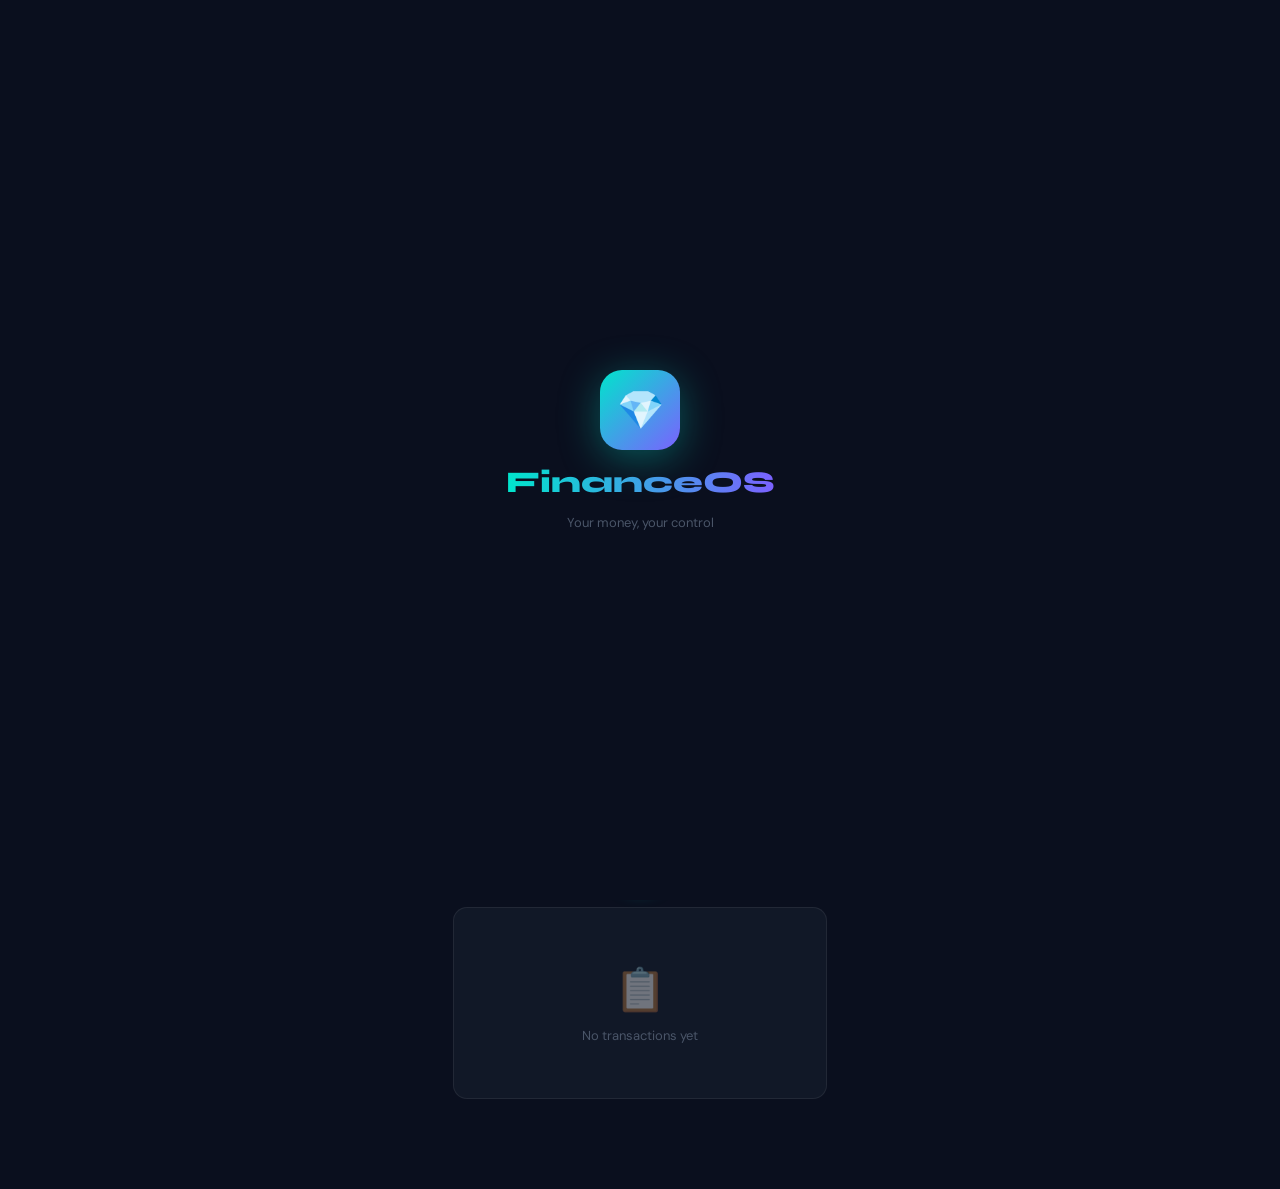
<file: index.html>
<!DOCTYPE html>
<html lang="en">
<head>
<meta charset="UTF-8"/>
<meta name="viewport" content="width=device-width,initial-scale=1,maximum-scale=1,user-scalable=no"/>
<meta name="theme-color" content="#0A0F1E"/>
<meta name="apple-mobile-web-app-capable" content="yes"/>
<meta name="apple-mobile-web-app-status-bar-style" content="black-translucent"/>
<meta name="description" content="FinanceOS — Personal Finance Manager"/>
<title>FinanceOS</title>
<link href="https://fonts.googleapis.com/css2?family=Syne:wght@400;600;700;800&family=DM+Sans:wght@300;400;500;600&family=DM+Mono:wght@400;500&display=swap" rel="stylesheet"/>
<style>
:root{
  --brand:#00E5CC;--brand2:#7B61FF;--red:#FF6B6B;--gold:#FFD166;--blue:#60A5FA;
  --bg:#0A0F1E;--card:#111827;--card2:#1A2235;--border:rgba(255,255,255,0.07);
  --t1:#F0F4FF;--t2:#8892A4;--t3:#4A5568;
  --income:#00E5CC;--expense:#FF6B6B;--borrow:#FFD166;--lend:#7B61FF;--transfer:#60A5FA;
  --nav:68px;--r:14px;--ease:cubic-bezier(.4,0,.2,1);
}
[data-theme=light]{
  --bg:#F0F4FF;--card:#fff;--card2:#F8FAFF;--border:rgba(0,0,0,0.07);
  --t1:#0A0F1E;--t2:#4A5568;--t3:#9AA5B4;
}
*,*::before,*::after{box-sizing:border-box;margin:0;padding:0}
html{font-size:16px;-webkit-text-size-adjust:100%}
body{font-family:'DM Sans',sans-serif;background:var(--bg);color:var(--t1);min-height:100dvh;overflow-x:hidden;overscroll-behavior:none;-webkit-font-smoothing:antialiased}
button{font-family:inherit;cursor:pointer;border:none;background:none}
input,select,textarea{font-family:inherit;outline:none}
::-webkit-scrollbar{width:3px}
::-webkit-scrollbar-thumb{background:var(--border);border-radius:2px}

/* APP SHELL */
#app{max-width:430px;margin:0 auto;min-height:100dvh;position:relative;background:var(--bg)}
.screen{display:none;flex-direction:column;min-height:100dvh;padding-bottom:var(--nav)}
.screen.active{display:flex;animation:fadeUp .3s var(--ease)}
@keyframes fadeUp{from{opacity:0;transform:translateY(6px)}to{opacity:1;transform:translateY(0)}}

/* SPLASH */
#splash{position:fixed;inset:0;background:var(--bg);display:flex;flex-direction:column;align-items:center;justify-content:center;z-index:9999;gap:14px;transition:opacity .4s}
.sp-logo{width:80px;height:80px;background:linear-gradient(135deg,var(--brand),var(--brand2));border-radius:22px;display:flex;align-items:center;justify-content:center;font-size:38px;box-shadow:0 8px 40px rgba(0,229,204,.35);animation:pop .6s var(--ease) .3s both}
@keyframes pop{from{transform:scale(.5);opacity:0}to{transform:scale(1);opacity:1}}
.sp-name{font-family:'Syne',sans-serif;font-size:30px;font-weight:800;background:linear-gradient(90deg,var(--brand),var(--brand2));-webkit-background-clip:text;-webkit-text-fill-color:transparent;background-clip:text;animation:fadeUp .5s var(--ease) .8s both}
.sp-tag{font-size:13px;color:var(--t3);animation:fadeUp .5s var(--ease) 1s both}

/* HEADER */
.hdr{height:58px;display:flex;align-items:center;justify-content:space-between;padding:0 16px;background:var(--bg);position:sticky;top:0;z-index:10;border-bottom:1px solid var(--border)}
.hdr-logo{display:flex;align-items:center;gap:8px}
.hdr-mark{width:30px;height:30px;background:linear-gradient(135deg,var(--brand),var(--brand2));border-radius:8px;display:flex;align-items:center;justify-content:center;font-size:15px}
.hdr-name{font-family:'Syne',sans-serif;font-size:17px;font-weight:800;background:linear-gradient(90deg,var(--brand),var(--brand2));-webkit-background-clip:text;-webkit-text-fill-color:transparent;background-clip:text}
.hdr-title{font-family:'Syne',sans-serif;font-size:19px;font-weight:700}
.hdr-btns{display:flex;gap:8px}
.hbtn{width:34px;height:34px;border-radius:50%;background:var(--card);border:1px solid var(--border);display:flex;align-items:center;justify-content:center;font-size:15px;transition:all .15s}
.hbtn:active{transform:scale(.9)}

/* BOTTOM NAV */
.bnav{position:fixed;bottom:0;left:50%;transform:translateX(-50%);width:100%;max-width:430px;height:var(--nav);background:var(--card);border-top:1px solid var(--border);display:flex;align-items:center;justify-content:space-around;padding:0 6px;z-index:100}
.ni{flex:1;display:flex;flex-direction:column;align-items:center;gap:3px;padding:8px 0;color:var(--t3);transition:color .15s;cursor:pointer}
.ni.active{color:var(--brand)}
.ni .ico{font-size:20px;line-height:1}
.ni .lbl{font-size:10px;font-weight:600;letter-spacing:.3px;text-transform:uppercase}
.ni.active .ico{filter:drop-shadow(0 0 5px var(--brand))}
.nfab{width:50px;height:50px;border-radius:50%;background:linear-gradient(135deg,var(--brand),var(--brand2));display:flex;align-items:center;justify-content:center;font-size:22px;color:#0A0F1E;font-weight:700;box-shadow:0 4px 18px rgba(0,229,204,.4);transform:translateY(-6px);flex:none;transition:all .15s;cursor:pointer}
.nfab:active{transform:translateY(-6px) scale(.9)}

/* SCROLL BODY */
.sb{flex:1;overflow-y:auto;-webkit-overflow-scrolling:touch;padding-bottom:12px}

/* HERO CARD */
.hero{margin:14px 14px 0;border-radius:20px;padding:22px;background:linear-gradient(135deg,#0D1B3E 0%,#1A1040 50%,#0D3340 100%);border:1px solid rgba(255,255,255,.1);position:relative;overflow:hidden}
.hero::before{content:'';position:absolute;top:-50%;left:-20%;width:180px;height:180px;background:radial-gradient(circle,rgba(0,229,204,.15),transparent 70%);border-radius:50%}
.hero::after{content:'';position:absolute;bottom:-30%;right:-10%;width:130px;height:130px;background:radial-gradient(circle,rgba(123,97,255,.2),transparent 70%);border-radius:50%}
.hero-lbl{font-size:11px;font-weight:600;letter-spacing:1.5px;text-transform:uppercase;color:var(--brand);opacity:.8}
.hero-amt{font-family:'Syne',sans-serif;font-size:36px;font-weight:800;letter-spacing:-1px;margin:5px 0 3px;color:var(--t1)}
.hero-sub{font-size:12px;color:var(--t2)}
.hero-stats{display:flex;gap:10px;margin-top:18px}
.hstat{flex:1;background:rgba(255,255,255,.06);border-radius:10px;padding:10px;border:1px solid rgba(255,255,255,.06)}
.hstat-l{font-size:10px;color:var(--t3);text-transform:uppercase;letter-spacing:.5px;margin-bottom:3px}
.hstat-v{font-family:'DM Mono',monospace;font-size:14px;font-weight:500}
.hstat-v.inc{color:var(--income)}
.hstat-v.exp{color:var(--expense)}

/* QUICK ACTIONS */
.qa-row{display:flex;gap:8px;padding:14px 14px 0;overflow-x:auto;scrollbar-width:none}
.qa-row::-webkit-scrollbar{display:none}
.qa-btn{display:flex;flex-direction:column;align-items:center;gap:5px;flex-shrink:0;min-width:60px;cursor:pointer}
.qa-ico{width:46px;height:46px;border-radius:13px;display:flex;align-items:center;justify-content:center;font-size:19px;transition:all .15s}
.qa-ico:active{transform:scale(.88)}
.qa-lbl{font-size:10px;font-weight:500;color:var(--t2);text-align:center}
.qi-inc{background:rgba(0,229,204,.15)} .qi-exp{background:rgba(255,107,107,.15)}
.qi-tr{background:rgba(96,165,250,.15)} .qi-bo{background:rgba(255,209,102,.15)} .qi-le{background:rgba(123,97,255,.15)}

/* SECTION HEAD */
.sh{display:flex;align-items:center;justify-content:space-between;padding:14px 14px 8px}
.sh-t{font-family:'Syne',sans-serif;font-size:14px;font-weight:700}
.sh-a{font-size:12px;color:var(--brand);cursor:pointer}

/* ACCOUNT SCROLL */
.ac-scroll{display:flex;gap:10px;padding:0 14px 14px;overflow-x:auto;scrollbar-width:none}
.ac-scroll::-webkit-scrollbar{display:none}
.ac-card{min-width:190px;border-radius:var(--r);padding:15px;position:relative;overflow:hidden;flex-shrink:0;cursor:pointer;transition:all .15s}
.ac-card:active{transform:scale(.97)}
.ac-bank{background:linear-gradient(135deg,#1a2a4a,#243558);border:1px solid rgba(96,165,250,.2)}
.ac-cash{background:linear-gradient(135deg,#1a3a2a,#1f4a2f);border:1px solid rgba(0,229,204,.2)}
.ac-type{font-size:10px;font-weight:600;letter-spacing:1px;text-transform:uppercase;color:var(--t2);margin-bottom:6px}
.ac-name{font-family:'Syne',sans-serif;font-size:14px;font-weight:700;margin-bottom:10px}
.ac-bal{font-family:'DM Mono',monospace;font-size:20px;font-weight:500}
.ac-cur{font-size:11px;color:var(--t2);margin-top:2px}

/* INSIGHT */
.ins-card{margin:0 14px 8px;padding:12px 14px;background:var(--card2);border-radius:var(--r);border-left:3px solid var(--brand);display:flex;align-items:flex-start;gap:10px}
.ins-ico{font-size:18px;flex-shrink:0}
.ins-txt{font-size:12px;line-height:1.5;color:var(--t2)}
.ins-txt strong{color:var(--t1)}

/* BAR CHART */
.chart-box{padding:14px;background:var(--card);border-radius:var(--r);margin:0 14px 10px;border:1px solid var(--border)}
.chart-ttl{font-family:'Syne',sans-serif;font-size:13px;font-weight:700;margin-bottom:14px}
.barchart{display:flex;align-items:flex-end;gap:6px;height:90px}
.bg{flex:1;display:flex;flex-direction:column;align-items:center;gap:5px}
.bw{flex:1;display:flex;align-items:flex-end;gap:2px;width:100%}
.b{flex:1;border-radius:3px 3px 0 0;min-height:3px;transition:height .5s var(--ease)}
.b-i{background:linear-gradient(180deg,var(--income),rgba(0,229,204,.3))}
.b-e{background:linear-gradient(180deg,var(--expense),rgba(255,107,107,.3))}
.bl{font-size:8px;color:var(--t3)}
.chart-leg{display:flex;gap:14px;margin-top:8px}
.cl{display:flex;align-items:center;gap:5px;font-size:10px;color:var(--t3)}
.cd{width:8px;height:8px;border-radius:2px}

/* TX LIST */
.tx-list{padding:0 14px;display:flex;flex-direction:column;gap:8px}
.tx-item{display:flex;align-items:center;gap:10px;padding:12px;background:var(--card);border:1px solid var(--border);border-radius:var(--r);position:relative;overflow:hidden;transition:transform .15s;cursor:pointer}
.tx-item.sl{transform:translateX(-116px)}
.tx-ico{width:40px;height:40px;border-radius:11px;display:flex;align-items:center;justify-content:center;font-size:17px;flex-shrink:0}
.tx-det{flex:1;min-width:0}
.tx-cat{font-weight:600;font-size:13px;white-space:nowrap;overflow:hidden;text-overflow:ellipsis}
.tx-note{font-size:11px;color:var(--t2);margin-top:1px;white-space:nowrap;overflow:hidden;text-overflow:ellipsis}
.tx-date{font-size:10px;color:var(--t3);margin-top:1px}
.tx-r{text-align:right;flex-shrink:0}
.tx-amt{font-family:'DM Mono',monospace;font-size:14px;font-weight:500}
.tx-ac{font-size:10px;color:var(--t3);margin-top:2px}
.ti-inc{background:rgba(0,229,204,.15)} .ta-inc{color:var(--income)}
.ti-exp{background:rgba(255,107,107,.15)} .ta-exp{color:var(--expense)}
.ti-bo{background:rgba(255,209,102,.15)} .ta-bo{color:var(--borrow)}
.ti-le{background:rgba(123,97,255,.15)} .ta-le{color:var(--lend)}
.ti-tr{background:rgba(96,165,250,.15)} .ta-tr{color:var(--transfer)}
.tx-swa{position:absolute;right:0;top:0;bottom:0;display:flex;align-items:center;transform:translateX(116px);transition:transform .15s}
.tx-item.sl .tx-swa{transform:translateX(0)}
.swb{height:100%;width:58px;display:flex;flex-direction:column;align-items:center;justify-content:center;gap:3px;font-size:11px;cursor:pointer}
.swe{background:rgba(96,165,250,.15);color:var(--transfer)}
.swd{background:rgba(255,107,107,.15);color:var(--expense);border-radius:0 var(--r) var(--r) 0}

/* DATE CHIP */
.dchip{text-align:center;font-size:10px;font-weight:600;color:var(--t3);padding:4px 0 8px;text-transform:uppercase;letter-spacing:.5px}

/* CARD VISUAL */
.cc-vis{border-radius:16px;padding:18px;min-height:150px;position:relative;overflow:hidden;margin:0 14px 10px;background:linear-gradient(135deg,#1a1040,#0D1B3E,#1a2a4a);border:1px solid rgba(255,255,255,.1);cursor:pointer}
.cc-vis::before{content:'';position:absolute;top:-30px;right:-30px;width:110px;height:110px;border:28px solid rgba(255,255,255,.04);border-radius:50%}
.ccb{font-size:11px;color:rgba(255,255,255,.5);margin-bottom:10px;font-weight:600;letter-spacing:1px}
.ccl{font-family:'Syne',sans-serif;font-size:20px;font-weight:800;margin-bottom:3px}
.ccn{font-family:'DM Mono',monospace;font-size:13px;color:rgba(255,255,255,.4);letter-spacing:2px;margin-bottom:14px}
.ccf{display:flex;justify-content:space-between;align-items:flex-end}
.ccd{font-size:11px;color:rgba(255,255,255,.45)}
.ccu{font-family:'DM Mono',monospace;font-size:14px;color:var(--expense)}
.cc-prog{height:4px;background:rgba(255,255,255,.1);border-radius:2px;margin-top:10px;overflow:hidden}
.cc-pf{height:100%;background:linear-gradient(90deg,var(--income),var(--expense));border-radius:2px;transition:width .5s}

/* LOAN */
.lc{background:var(--card);border:1px solid var(--border);border-radius:var(--r);padding:14px;margin:0 14px 8px;cursor:pointer}
.lch{display:flex;justify-content:space-between;align-items:center;margin-bottom:10px}
.lcn{font-family:'Syne',sans-serif;font-size:14px;font-weight:700}
.lct{font-size:10px;padding:3px 7px;border-radius:20px;font-weight:600}
.lct.personal{background:rgba(255,209,102,.15);color:var(--borrow)}
.lct.bank{background:rgba(96,165,250,.15);color:var(--transfer)}
.lp{height:5px;background:var(--border);border-radius:3px;margin-bottom:8px;overflow:hidden}
.lpf{height:100%;background:linear-gradient(90deg,var(--brand2),var(--brand));border-radius:3px}
.lam{display:flex;justify-content:space-between}
.lag{display:flex;flex-direction:column;gap:2px}
.lal{font-size:10px;color:var(--t3)}
.lav{font-family:'DM Mono',monospace;font-size:13px;font-weight:500}

/* REMINDER */
.rem-item{display:flex;align-items:center;gap:10px;padding:12px;background:var(--card);border:1px solid var(--border);border-radius:var(--r);margin-bottom:8px}
.rem-dot{width:9px;height:9px;border-radius:50%;flex-shrink:0}

/* SETTINGS */
.sl-list{padding:0 14px}
.sl-sec{margin-bottom:22px}
.sl-sec-t{font-size:10px;font-weight:700;letter-spacing:1.5px;text-transform:uppercase;color:var(--t3);padding:0 3px;margin-bottom:7px}
.si{display:flex;align-items:center;gap:12px;padding:12px;background:var(--card);border:1px solid var(--border);border-radius:10px;margin-bottom:5px;cursor:pointer;transition:opacity .15s}
.si:active{opacity:.7}
.si-ico{width:34px;height:34px;border-radius:9px;display:flex;align-items:center;justify-content:center;font-size:15px;flex-shrink:0}
.si-t{flex:1}
.si-l{font-size:13px;font-weight:500}
.si-d{font-size:11px;color:var(--t2);margin-top:1px}
.si-ch{color:var(--t3);font-size:16px}
.tog{width:42px;height:23px;background:var(--border);border-radius:12px;position:relative;cursor:pointer;transition:background .15s;flex-shrink:0}
.tog.on{background:var(--brand)}
.tog::after{content:'';position:absolute;top:3px;left:3px;width:17px;height:17px;background:#fff;border-radius:50%;transition:transform .15s;box-shadow:0 1px 3px rgba(0,0,0,.3)}
.tog.on::after{transform:translateX(19px)}

/* MODAL */
.mo{position:fixed;inset:0;background:rgba(0,0,0,.6);backdrop-filter:blur(4px);-webkit-backdrop-filter:blur(4px);z-index:200;display:none;align-items:flex-end;justify-content:center}
.mo.open{display:flex;animation:oin .3s var(--ease)}
@keyframes oin{from{opacity:0}to{opacity:1}}
.ms{width:100%;max-width:430px;background:var(--card);border-radius:20px 20px 0 0;padding:0 18px 36px;max-height:93dvh;overflow-y:auto;animation:sup .3s var(--ease)}
@keyframes sup{from{transform:translateY(100%);opacity:0}to{transform:translateY(0);opacity:1}}
.mh{width:38px;height:4px;background:var(--border);border-radius:2px;margin:11px auto 18px}
.mt{font-family:'Syne',sans-serif;font-size:19px;font-weight:700;margin-bottom:18px}

/* FULLSCREEN MODAL */
.fm{position:fixed;inset:0;background:var(--bg);z-index:300;display:none;flex-direction:column;max-width:430px;left:50%;transform:translateX(-50%)}
.fm.open{display:flex;animation:fadeUp .3s var(--ease)}

/* FORM */
.fg{margin-bottom:14px}
.fl{font-size:11px;font-weight:600;letter-spacing:.5px;text-transform:uppercase;color:var(--t2);margin-bottom:7px;display:block}
.fi{width:100%;background:var(--bg);border:1px solid var(--border);border-radius:9px;padding:13px 14px;font-size:14px;color:var(--t1);transition:border-color .15s}
.fi:focus{border-color:var(--brand);box-shadow:0 0 0 3px rgba(0,229,204,.1)}
.fi::placeholder{color:var(--t3)}
select.fi{-webkit-appearance:none;cursor:pointer}
.fr{display:flex;gap:10px}
.fr .fg{flex:1}

/* TYPE PILLS */
.tp-row{display:flex;gap:6px;flex-wrap:wrap}
.tp{padding:7px 12px;border-radius:20px;font-size:12px;font-weight:600;border:1px solid var(--border);color:var(--t2);cursor:pointer;transition:all .15s}
.tp.a-inc{background:rgba(0,229,204,.15);border-color:var(--income);color:var(--income)}
.tp.a-exp{background:rgba(255,107,107,.15);border-color:var(--expense);color:var(--expense)}
.tp.a-bo{background:rgba(255,209,102,.15);border-color:var(--borrow);color:var(--borrow)}
.tp.a-le{background:rgba(123,97,255,.15);border-color:var(--lend);color:var(--lend)}
.tp.a-tr{background:rgba(96,165,250,.15);border-color:var(--transfer);color:var(--transfer)}

/* BUTTONS */
.btn{display:flex;align-items:center;justify-content:center;gap:7px;padding:13px 20px;border-radius:9px;font-size:14px;font-weight:600;transition:all .15s;cursor:pointer;width:100%}
.btn:active{transform:scale(.97)}
.btn-p{background:linear-gradient(135deg,var(--brand),var(--brand2));color:#0A0F1E}
.btn-d{background:rgba(255,107,107,.15);color:var(--expense);border:1px solid rgba(255,107,107,.25)}
.btn-g{background:var(--card2);color:var(--t2);border:1px solid var(--border)}
.btn-sm{padding:9px 16px;font-size:12px;width:auto}
.btn-row{display:flex;gap:8px;margin-top:8px}

/* DONUT */
.dw{position:relative;width:130px;height:130px;margin:0 auto 14px}
.dw svg{transform:rotate(-90deg)}
.dc{position:absolute;inset:0;display:flex;flex-direction:column;align-items:center;justify-content:center}
.dc-v{font-family:'Syne',sans-serif;font-size:17px;font-weight:800}
.dc-l{font-size:10px;color:var(--t3)}
.leg{display:flex;flex-wrap:wrap;gap:7px;justify-content:center}
.li{display:flex;align-items:center;gap:5px;font-size:11px;color:var(--t2)}
.ld{width:7px;height:7px;border-radius:50%;flex-shrink:0}

/* EMPTY */
.empty{text-align:center;padding:40px 20px;color:var(--t3)}
.empty-i{font-size:42px;margin-bottom:10px;opacity:.4}
.empty-t{font-size:13px}

/* TOAST */
#tc{position:fixed;bottom:calc(var(--nav) + 14px);left:50%;transform:translateX(-50%);z-index:500;display:flex;flex-direction:column-reverse;gap:7px;pointer-events:none;width:calc(100% - 28px);max-width:390px}
.toast{padding:13px 16px;background:var(--card);border:1px solid var(--border);border-radius:9px;font-size:13px;font-weight:500;display:flex;align-items:center;gap:9px;box-shadow:0 4px 20px rgba(0,0,0,.4);animation:fadeUp .3s var(--ease) forwards;pointer-events:all}
.toast.s{border-left:3px solid var(--income)}
.toast.e{border-left:3px solid var(--expense)}
.toast.i{border-left:3px solid var(--transfer)}
.t-undo{margin-left:auto;font-size:11px;color:var(--brand);cursor:pointer;font-weight:700}

/* UTILS */
.mono{font-family:'DM Mono',monospace}
.t-inc{color:var(--income)}.t-exp{color:var(--expense)}.t-mu{color:var(--t3)}
.fb{display:flex;align-items:center;justify-content:space-between}
.fc{display:flex;align-items:center;justify-content:center}
.div{height:1px;background:var(--border);margin:14px 0}
.cur-tag{font-size:10px;padding:2px 5px;background:var(--card2);border:1px solid var(--border);border-radius:4px;font-family:'DM Mono',monospace;color:var(--t2)}
.rem-badge{background:rgba(255,107,107,.12);border:1px solid rgba(255,107,107,.25);border-radius:10px;padding:10px 12px;margin:0 14px 8px;display:flex;align-items:center;gap:9px;font-size:12px;color:var(--t2)}
</style>
</head>
<body>
<div id="splash">
  <div class="sp-logo" id="sp-logo">💎</div>
  <div class="sp-name" id="sp-name">FinanceOS</div>
  <div class="sp-tag">Your money, your control</div>
</div>
<div id="app"></div>
<div id="tc"></div>

<script>
// ═══════════════════════════════════════════════
// DATABASE — IndexedDB
// ═══════════════════════════════════════════════
const DB_NAME='FinanceOS',DB_VER=1;
let _db=null;

function openDB(){
  if(_db)return Promise.resolve(_db);
  return new Promise((res,rej)=>{
    const r=indexedDB.open(DB_NAME,DB_VER);
    r.onupgradeneeded=e=>{
      const d=e.target.result;
      ['settings','accounts','transactions','categories','creditCards','loans','reminders'].forEach(s=>{
        if(!d.objectStoreNames.contains(s)) d.createObjectStore(s,{keyPath:s==='settings'?'key':'id'});
      });
    };
    r.onsuccess=e=>{_db=e.target.result;res(_db)};
    r.onerror=()=>rej(r.error);
  });
}
function dbAll(store){return openDB().then(d=>new Promise((res,rej)=>{const r=d.transaction(store,'readonly').objectStore(store).getAll();r.onsuccess=()=>res(r.result);r.onerror=()=>rej(r.error)}))}
function dbGet(store,key){return openDB().then(d=>new Promise((res,rej)=>{const r=d.transaction(store,'readonly').objectStore(store).get(key);r.onsuccess=()=>res(r.result);r.onerror=()=>rej(r.error)}))}
function dbPut(store,item){return openDB().then(d=>new Promise((res,rej)=>{const r=d.transaction(store,'readwrite').objectStore(store).put(item);r.onsuccess=()=>res(r.result);r.onerror=()=>rej(r.error)}))}
function dbDel(store,key){return openDB().then(d=>new Promise((res,rej)=>{const r=d.transaction(store,'readwrite').objectStore(store).delete(key);r.onsuccess=()=>res();r.onerror=()=>rej(r.error)}))}

async function getSetting(k){const r=await dbGet('settings',k);return r?r.value:null}
async function setSetting(k,v){await dbPut('settings',{key:k,value:v})}

const UID=()=>Date.now().toString(36)+Math.random().toString(36).substr(2,6);

function fmtCur(amt,cur='AED'){return`${cur} ${Math.abs(amt).toLocaleString('en-US',{minimumFractionDigits:2,maximumFractionDigits:2})}`}
function fmtDate(ds){
  const d=new Date(ds),now=new Date(),diff=Math.floor((now-d)/86400000);
  if(diff===0)return'Today';if(diff===1)return'Yesterday';
  if(diff<7)return d.toLocaleDateString('en-US',{weekday:'short'});
  return d.toLocaleDateString('en-US',{month:'short',day:'numeric'});
}
function monthRange(){
  const n=new Date();
  return{start:new Date(n.getFullYear(),n.getMonth(),1),end:new Date(n.getFullYear(),n.getMonth()+1,0)};
}

async function recalcBal(accountId){
  const txs=await dbAll('transactions');
  let bal=0;
  for(const tx of txs){
    if(tx.type==='income'&&tx.accountId===accountId)bal+=tx.amount;
    else if(tx.type==='expense'&&tx.accountId===accountId)bal-=tx.amount;
    else if(tx.type==='borrow'&&tx.accountId===accountId)bal+=tx.amount;
    else if(tx.type==='lend'&&tx.accountId===accountId)bal-=tx.amount;
    else if(tx.type==='transfer'){
      if(tx.fromAccountId===accountId)bal-=tx.amount;
      if(tx.toAccountId===accountId)bal+=(tx.toAmount||tx.amount);
    }
  }
  // NOTE: opening balance is already stored as an income transaction — do NOT add it again here
  return bal;
}

async function getAccountsWithBal(){
  const accs=await dbAll('accounts');
  return Promise.all(accs.map(async a=>{a.balance=await recalcBal(a.id);return a}));
}

async function exportData(){
  const stores=['settings','accounts','transactions','categories','creditCards','loans','reminders'];
  const out={exportedAt:new Date().toISOString(),version:1};
  for(const s of stores)out[s]=await dbAll(s);
  return JSON.stringify(out,null,2);
}
async function importData(json){
  const data=JSON.parse(json);
  const stores=['settings','accounts','transactions','categories','creditCards','loans','reminders'];
  for(const s of stores)for(const item of(data[s]||[]))await dbPut(s,item);
}

const DEF_CATS=[
  {id:'cat-food',name:'Food & Dining',icon:'🍽️',type:'expense',color:'#FF6B6B'},
  {id:'cat-transport',name:'Transport',icon:'🚗',type:'expense',color:'#60A5FA'},
  {id:'cat-rent',name:'Rent & Housing',icon:'🏠',type:'expense',color:'#A78BFA'},
  {id:'cat-bills',name:'Bills & Utilities',icon:'⚡',type:'expense',color:'#FFD166'},
  {id:'cat-shopping',name:'Shopping',icon:'🛍️',type:'expense',color:'#F472B6'},
  {id:'cat-health',name:'Health',icon:'💊',type:'expense',color:'#34D399'},
  {id:'cat-entertainment',name:'Entertainment',icon:'🎬',type:'expense',color:'#FB923C'},
  {id:'cat-salary',name:'Salary',icon:'💼',type:'income',color:'#00E5CC'},
  {id:'cat-freelance',name:'Freelance',icon:'💻',type:'income',color:'#7B61FF'},
  {id:'cat-invest',name:'Investment',icon:'📈',type:'income',color:'#4ADE80'},
  {id:'cat-other',name:'Other',icon:'📦',type:'both',color:'#94A3B8'},
];
const DEF_SETTINGS=[
  {key:'appName',value:'FinanceOS'},{key:'theme',value:'dark'},{key:'currency',value:'AED'},
  {key:'aedToPkr',value:75},{key:'logoEmoji',value:'💎'},{key:'lockPastTx',value:false},
  {key:'editEnabled',value:true},{key:'deleteEnabled',value:true},
];

async function seedDefaults(){
  const cats=await dbAll('categories');
  if(!cats.length)for(const c of DEF_CATS)await dbPut('categories',c);
  for(const s of DEF_SETTINGS){const ex=await getSetting(s.key);if(ex===null)await setSetting(s.key,s.value)}
}

async function genInsights(txs,settings){
  const cur=settings.currency||'AED';
  const now=new Date();
  const thisM=txs.filter(t=>{const d=new Date(t.date);return d.getMonth()===now.getMonth()&&d.getFullYear()===now.getFullYear()});
  const lastM=txs.filter(t=>{const d=new Date(t.date);const lm=new Date(now.getFullYear(),now.getMonth()-1,1);return d.getMonth()===lm.getMonth()&&d.getFullYear()===lm.getFullYear()});
  const tmI=thisM.filter(t=>t.type==='income').reduce((a,t)=>a+t.amount,0);
  const tmE=thisM.filter(t=>t.type==='expense').reduce((a,t)=>a+t.amount,0);
  const lmE=lastM.filter(t=>t.type==='expense').reduce((a,t)=>a+t.amount,0);
  const ins=[];
  if(tmE>tmI&&tmI>0)ins.push({ico:'⚠️',txt:`<strong>Spending alert:</strong> Expenses exceed income by ${fmtCur(tmE-tmI,cur)} this month.`});
  if(lmE>0&&tmE>lmE){const p=Math.round((tmE-lmE)/lmE*100);ins.push({ico:'📊',txt:`<strong>Trend:</strong> Expenses are up <strong>${p}%</strong> vs last month.`})}
  const cm={};for(const t of thisM.filter(t=>t.type==='expense'))cm[t.category]=(cm[t.category]||0)+t.amount;
  const top=Object.entries(cm).sort((a,b)=>b[1]-a[1])[0];
  if(top&&tmE>0)ins.push({ico:'🔍',txt:`<strong>${top[0]}</strong> is your top expense at <strong>${Math.round(top[1]/tmE*100)}%</strong> of spending.`});
  if(tmI>0){const r=Math.round((tmI-tmE)/tmI*100);ins.push({ico:r>20?'🌟':r<0?'💸':'💡',txt:r>20?`Great job! Saving <strong>${r}%</strong> of income.`:r<0?`Savings rate negative. Cut discretionary spending.`:`Savings rate <strong>${r}%</strong>. Aim for 20%+.`})}
  if(!ins.length)ins.push({ico:'📝',txt:'Add transactions to get personalized <strong>AI insights</strong>.'});
  return ins;
}

// ═══════════════════════════════════════════════
// APP STATE
// ═══════════════════════════════════════════════
const S={
  screen:'dashboard',accounts:[],transactions:[],categories:[],
  creditCards:[],loans:[],reminders:[],settings:{},
  txType:'expense',editTx:null,editAcc:null,editCard:null,editLoan:null,
};

// ═══════════════════════════════════════════════
// TOAST
// ═══════════════════════════════════════════════
function toast(msg,type='s',undoCb=null){
  const tc=document.getElementById('tc');
  const el=document.createElement('div');
  el.className=`toast ${type}`;
  el.innerHTML=`<span>${type==='s'?'✓':type==='e'?'✕':'ℹ'}</span><span>${msg}</span>`;
  if(undoCb){const u=document.createElement('span');u.className='t-undo';u.textContent='UNDO';u.onclick=()=>{undoCb();el.remove()};el.appendChild(u)}
  tc.appendChild(el);
  setTimeout(()=>el.remove(),undoCb?5000:2800);
}

// ═══════════════════════════════════════════════
// NAV
// ═══════════════════════════════════════════════
async function nav(screen){
  S.screen=screen;
  document.querySelectorAll('.screen').forEach(s=>s.classList.remove('active'));
  const el=document.getElementById('s-'+screen);
  if(el)el.classList.add('active');
  document.querySelectorAll('.ni').forEach(n=>n.classList.toggle('active',n.dataset.s===screen));
  await renderScreen(screen);
}
async function renderScreen(sc){
  if(sc==='dashboard') await renderDash();
  else if(sc==='transactions') renderTxScreen();
  else if(sc==='accounts') renderAccScreen();
  else if(sc==='cards') renderCardsScreen();
  else if(sc==='more') renderMore();
}

// ═══════════════════════════════════════════════
// LOAD
// ═══════════════════════════════════════════════
async function loadData(){
  await seedDefaults();
  const[accs,txs,cats,cards,loans,rems]=await Promise.all([
    getAccountsWithBal(),dbAll('transactions'),dbAll('categories'),
    dbAll('creditCards'),dbAll('loans'),dbAll('reminders')
  ]);
  txs.sort((a,b)=>new Date(b.date)-new Date(a.date));
  S.accounts=accs;S.transactions=txs;S.categories=cats;
  S.creditCards=cards;S.loans=loans;S.reminders=rems;
  const keys=['appName','theme','currency','aedToPkr','logoEmoji','lockPastTx','editEnabled','deleteEnabled'];
  S.settings={};
  for(const k of keys)S.settings[k]=await getSetting(k);
  applyTheme(S.settings.theme);
  applyBranding();
}
async function reload(){
  const[accs,txs,cards,loans,rems]=await Promise.all([
    getAccountsWithBal(),dbAll('transactions'),dbAll('creditCards'),dbAll('loans'),dbAll('reminders')
  ]);
  txs.sort((a,b)=>new Date(b.date)-new Date(a.date));
  const cats=await dbAll('categories');
  S.accounts=accs;S.transactions=txs;S.categories=cats;
  S.creditCards=cards;S.loans=loans;S.reminders=rems;
}

function applyTheme(t){document.documentElement.setAttribute('data-theme',t||'dark')}
function applyBranding(){
  const s=S.settings;
  document.querySelectorAll('.hdr-name').forEach(e=>e.textContent=s.appName||'FinanceOS');
  document.querySelectorAll('.hdr-mark').forEach(e=>e.textContent=s.logoEmoji||'💎');
  document.getElementById('sp-logo').textContent=s.logoEmoji||'💎';
  document.getElementById('sp-name').textContent=s.appName||'FinanceOS';
  document.title=s.appName||'FinanceOS';
}

// ═══════════════════════════════════════════════
// DASHBOARD
// ═══════════════════════════════════════════════
async function renderDash(){
  const cur=S.settings.currency||'AED';
  const totBal=S.accounts.reduce((a,ac)=>a+(ac.balance||0),0);
  const{start,end}=monthRange();
  const mTx=S.transactions.filter(t=>{const d=new Date(t.date);return d>=start&&d<=end});
  const inc=mTx.filter(t=>t.type==='income').reduce((a,t)=>a+t.amount,0);
  const exp=mTx.filter(t=>t.type==='expense').reduce((a,t)=>a+t.amount,0);
  const ins=await genInsights(S.transactions,S.settings);
  const recent=S.transactions.slice(0,5);
  const mn=new Date().toLocaleString('default',{month:'long',year:'numeric'});
  const el=document.getElementById('s-dashboard');
  el.innerHTML=`
  <div class="hdr">
    <div class="hdr-logo"><div class="hdr-mark">${S.settings.logoEmoji||'💎'}</div><span class="hdr-name">${S.settings.appName||'FinanceOS'}</span></div>
    <div class="hdr-btns">
      <button class="hbtn" onclick="openRem()">🔔</button>
      <button class="hbtn" onclick="toggleTheme()">🌗</button>
    </div>
  </div>
  <div class="sb">
    <div class="hero">
      <div class="hero-lbl">Total Net Worth</div>
      <div class="hero-amt">${fmtCur(totBal,cur)}</div>
      <div class="hero-sub">${mn}</div>
      <div class="hero-stats">
        <div class="hstat"><div class="hstat-l">Income</div><div class="hstat-v inc">${fmtCur(inc,cur)}</div></div>
        <div class="hstat"><div class="hstat-l">Expenses</div><div class="hstat-v exp">${fmtCur(exp,cur)}</div></div>
        <div class="hstat"><div class="hstat-l">Saved</div><div class="hstat-v ${inc-exp>=0?'inc':'exp'}">${fmtCur(inc-exp,cur)}</div></div>
      </div>
    </div>
    <div class="qa-row">
      <button class="qa-btn" onclick="openTx('income')"><div class="qa-ico qi-inc">💰</div><span class="qa-lbl">Income</span></button>
      <button class="qa-btn" onclick="openTx('expense')"><div class="qa-ico qi-exp">💸</div><span class="qa-lbl">Expense</span></button>
      <button class="qa-btn" onclick="openTx('transfer')"><div class="qa-ico qi-tr">↔️</div><span class="qa-lbl">Transfer</span></button>
      <button class="qa-btn" onclick="openTx('borrow')"><div class="qa-ico qi-bo">🤝</div><span class="qa-lbl">Borrow</span></button>
      <button class="qa-btn" onclick="openTx('lend')"><div class="qa-ico qi-le">🫱</div><span class="qa-lbl">Lend</span></button>
    </div>
    <div class="sh"><span class="sh-t">🤖 AI Insights</span></div>
    ${ins.map(i=>`<div class="ins-card"><span class="ins-ico">${i.ico}</span><span class="ins-txt">${i.txt}</span></div>`).join('')}
    <div class="sh"><span class="sh-t">My Accounts</span><span class="sh-a" onclick="nav('accounts')">See all →</span></div>
    ${S.accounts.length===0?`<div style="padding:0 14px"><div class="chart-box"><div class="empty"><div class="empty-i">🏦</div><div class="empty-t">No accounts yet</div></div></div></div>`
    :`<div class="ac-scroll">${S.accounts.map(renderAcCard).join('')}</div>`}
    ${renderBarChart()}
    <div class="sh"><span class="sh-t">Recent Activity</span><span class="sh-a" onclick="nav('transactions')">See all →</span></div>
    ${recent.length===0?`<div class="tx-list"><div class="chart-box"><div class="empty"><div class="empty-i">📋</div><div class="empty-t">No transactions yet</div></div></div></div>`
    :`<div class="tx-list">${recent.map(renderTxItem).join('')}</div>`}
  </div>`;
  setupSwipe();
}

function renderBarChart(){
  const months=[];
  for(let i=5;i>=0;i--){
    const d=new Date();d.setMonth(d.getMonth()-i);
    const lbl=d.toLocaleString('default',{month:'short'});
    const inc=S.transactions.filter(t=>{const td=new Date(t.date);return t.type==='income'&&td.getMonth()===d.getMonth()&&td.getFullYear()===d.getFullYear()}).reduce((a,t)=>a+t.amount,0);
    const exp=S.transactions.filter(t=>{const td=new Date(t.date);return t.type==='expense'&&td.getMonth()===d.getMonth()&&td.getFullYear()===d.getFullYear()}).reduce((a,t)=>a+t.amount,0);
    months.push({lbl,inc,exp});
  }
  const maxV=Math.max(...months.map(m=>Math.max(m.inc,m.exp)),1);
  return`<div class="chart-box">
    <div class="chart-ttl">6-Month Overview</div>
    <div class="barchart">${months.map(m=>`<div class="bg"><div class="bw"><div class="b b-i" style="height:${Math.max(3,m.inc/maxV*85)}px"></div><div class="b b-e" style="height:${Math.max(3,m.exp/maxV*85)}px"></div></div><span class="bl">${m.lbl}</span></div>`).join('')}</div>
    <div class="chart-leg"><div class="cl"><div class="cd" style="background:var(--income)"></div>Income</div><div class="cl"><div class="cd" style="background:var(--expense)"></div>Expense</div></div>
  </div>`;
}

// ═══════════════════════════════════════════════
// TRANSACTIONS SCREEN
// ═══════════════════════════════════════════════
function renderTxScreen(){
  const el=document.getElementById('s-transactions');
  const grps=groupByDate(S.transactions);
  el.innerHTML=`
  <div class="hdr"><span class="hdr-title">Transactions</span><button class="hbtn" onclick="openTx('expense')">➕</button></div>
  <div style="padding:10px 14px">
    <div class="tp-row">
      <button class="tp a-exp" onclick="filterTx('all',this)">All</button>
      <button class="tp" onclick="filterTx('income',this)">Income</button>
      <button class="tp" onclick="filterTx('expense',this)">Expense</button>
      <button class="tp" onclick="filterTx('transfer',this)">Transfer</button>
      <button class="tp" onclick="filterTx('borrow',this)">Borrow</button>
      <button class="tp" onclick="filterTx('lend',this)">Lend</button>
    </div>
  </div>
  <div class="sb" id="tx-sb">
    ${S.transactions.length===0?`<div class="tx-list"><div class="empty"><div class="empty-i">📋</div><div class="empty-t">No transactions yet.<br>Tap + to add one!</div></div></div>`
    :Object.entries(grps).map(([d,ts])=>`<div class="dchip">${d}</div><div class="tx-list">${ts.map(renderTxItem).join('')}</div>`).join('')}
  </div>`;
  setupSwipe();
}

function groupByDate(txs){
  const g={};
  for(const t of txs){const k=fmtDate(t.date);if(!g[k])g[k]=[];g[k].push(t)}
  return g;
}

function filterTx(type,btn){
  document.querySelectorAll('#s-transactions .tp').forEach(p=>p.className='tp');
  btn.className=type==='all'?'tp a-exp':`tp a-${type==='income'?'inc':type==='expense'?'exp':type==='borrow'?'bo':type==='lend'?'le':'tr'}`;
  const sb=document.getElementById('tx-sb');if(!sb)return;
  const filtered=type==='all'?S.transactions:S.transactions.filter(t=>t.type===type);
  const grps=groupByDate(filtered);
  sb.innerHTML=Object.entries(grps).map(([d,ts])=>`<div class="dchip">${d}</div><div class="tx-list">${ts.map(renderTxItem).join('')}</div>`).join('')||`<div class="empty"><div class="empty-i">🔍</div><div class="empty-t">No ${type} transactions</div></div>`;
  setupSwipe();
}

function txTypeCls(type){
  return{income:'inc',expense:'exp',borrow:'bo',lend:'le',transfer:'tr'}[type]||'exp';
}
function txSign(type){return['income','borrow'].includes(type)?'+':type==='transfer'?'⇄':'-'}
function txIcon(type){return{income:'💰',expense:'💸',borrow:'🤝',lend:'🫱',transfer:'↔️'}[type]||'📋'}

function renderTxItem(tx){
  const acc=S.accounts.find(a=>a.id===(tx.accountId||tx.fromAccountId));
  const cat=S.categories.find(c=>c.name===tx.category);
  const ico=cat?.icon||txIcon(tx.type);
  const tc=txTypeCls(tx.type);
  const sign=txSign(tx.type);
  const cur=tx.currency||S.settings.currency||'AED';
  let sub=acc?.name||'';
  if(tx.type==='transfer'){const to=S.accounts.find(a=>a.id===tx.toAccountId);if(to)sub+=` → ${to.name}`}
  return`<div class="tx-item" data-id="${tx.id}" onclick="handleTxTap(event,'${tx.id}')">
    <div class="tx-ico ti-${tc}">${ico}</div>
    <div class="tx-det">
      <div class="tx-cat">${tx.category||tx.type}</div>
      <div class="tx-note">${tx.notes||sub}</div>
      <div class="tx-date">${fmtDate(tx.date)}</div>
    </div>
    <div class="tx-r">
      <div class="tx-amt ta-${tc}">${sign!=='⇄'?sign:''}${fmtCur(tx.amount,cur)}</div>
      <div class="tx-ac">${acc?.name||''}</div>
    </div>
    <div class="tx-swa">
      <div class="swb swe" onclick="event.stopPropagation();editTx('${tx.id}')">✏️<br>Edit</div>
      <div class="swb swd" onclick="event.stopPropagation();delTx('${tx.id}')">🗑️<br>Del</div>
    </div>
  </div>`;
}

function setupSwipe(){
  document.querySelectorAll('.tx-item').forEach(item=>{
    let sx=0,sy=0,drag=false;
    item.addEventListener('touchstart',e=>{sx=e.touches[0].clientX;sy=e.touches[0].clientY;drag=false},{passive:true});
    item.addEventListener('touchmove',e=>{
      const dx=e.touches[0].clientX-sx,dy=e.touches[0].clientY-sy;
      if(Math.abs(dy)>Math.abs(dx))return;
      drag=true;
      if(dx<-30)item.classList.add('sl');
      else if(dx>10)item.classList.remove('sl');
    },{passive:true});
    item.addEventListener('touchend',()=>{if(!drag)item.classList.remove('sl')});
  });
}

function handleTxTap(e,id){
  const item=document.querySelector(`[data-id="${id}"]`);
  if(item?.classList.contains('sl')){item.classList.remove('sl');return}
}

// ═══════════════════════════════════════════════
// ACCOUNTS SCREEN
// ═══════════════════════════════════════════════
function renderAccScreen(){
  const el=document.getElementById('s-accounts');
  el.innerHTML=`
  <div class="hdr"><span class="hdr-title">Accounts</span><button class="hbtn" onclick="openAddAcc()">➕</button></div>
  <div class="sb">
    ${S.accounts.length===0?`<div style="padding:14px"><div class="chart-box"><div class="empty"><div class="empty-i">🏦</div><div class="empty-t">No accounts yet</div></div></div></div>`
    :S.accounts.map(a=>{
      const cur=a.currency||S.settings.currency||'AED';
      const ico=a.type==='bank'?'🏦':'💵';
      const txc=S.transactions.filter(t=>t.accountId===a.id||t.fromAccountId===a.id||t.toAccountId===a.id).length;
      return`<div class="chart-box" style="margin:8px 14px;cursor:pointer" onclick="openEditAcc('${a.id}')">
        <div class="fb">
          <div style="display:flex;align-items:center;gap:10px">
            <div style="width:38px;height:38px;background:var(--card2);border-radius:10px;display:flex;align-items:center;justify-content:center;font-size:17px">${ico}</div>
            <div><div style="font-weight:600;font-size:14px">${a.name}</div><div style="font-size:11px;color:var(--t3)">${a.type} · ${txc} txns</div></div>
          </div>
          <div style="text-align:right">
            <div class="mono" style="font-size:16px;color:${(a.balance||0)>=0?'var(--income)':'var(--expense)'}">${fmtCur(a.balance||0,cur)}</div>
            <span class="cur-tag">${cur}</span>
          </div>
        </div>
      </div>`}).join('')}
    <div style="padding:8px 14px"><button class="btn btn-g" onclick="openAddAcc()">➕ Add Account</button></div>
  </div>`;
}

function renderAcCard(a){
  const cur=a.currency||S.settings.currency||'AED';
  const ico=a.type==='bank'?'🏦':'💵';
  const cls=a.type==='bank'?'ac-bank':'ac-cash';
  return`<div class="ac-card ${cls}" onclick="openEditAcc('${a.id}')">
    <div class="ac-type">${ico} ${(a.type||'account').toUpperCase()}</div>
    <div class="ac-name">${a.name}</div>
    <div class="ac-bal">${fmtCur(a.balance||0,cur)}</div>
    <div class="ac-cur">${cur}</div>
  </div>`;
}

// ═══════════════════════════════════════════════
// CARDS SCREEN
// ═══════════════════════════════════════════════
function renderCardsScreen(){
  const el=document.getElementById('s-cards');
  const due=S.creditCards.filter(c=>{if(!c.dueDate)return false;const d=(new Date(c.dueDate)-new Date())/86400000;return d>=0&&d<=7});
  el.innerHTML=`
  <div class="hdr"><span class="hdr-title">Cards & Loans</span><button class="hbtn" onclick="openAddCard()">➕</button></div>
  <div class="sb">
    ${due.length?`<div class="rem-badge"><span>🔔</span><span><strong>${due.length}</strong> payment${due.length>1?'s':''} due soon!</span></div>`:''}
    <div class="sh"><span class="sh-t">💳 Credit Cards</span><button class="btn btn-sm btn-g" onclick="openAddCard()">+ Add</button></div>
    ${S.creditCards.length===0?`<div style="padding:0 14px 14px"><div class="chart-box"><div class="empty"><div class="empty-i">💳</div><div class="empty-t">No credit cards</div></div></div></div>`
    :S.creditCards.map(renderCardVis).join('')}
    <div class="sh"><span class="sh-t">🏦 Loans & Debts</span><button class="btn btn-sm btn-g" onclick="openAddLoan()">+ Add</button></div>
    ${S.loans.length===0?`<div style="padding:0 14px 14px"><div class="chart-box"><div class="empty"><div class="empty-i">📋</div><div class="empty-t">No loans tracked</div></div></div></div>`
    :S.loans.map(renderLoanCard).join('')}
  </div>`;
}

function renderCardVis(c){
  const pct=c.limit>0?Math.min(100,(c.outstanding||0)/c.limit*100):0;
  const due=c.dueDate?new Date(c.dueDate):null;
  const dl=due?Math.ceil((due-new Date())/86400000):null;
  const cur=c.currency||'AED';
  return`<div class="cc-vis" onclick="openEditCard('${c.id}')">
    <div class="ccb">${c.bank||'CREDIT CARD'}</div>
    <div class="ccl">${c.name}</div>
    <div class="ccn">•••• •••• •••• ${c.lastFour||'0000'}</div>
    <div class="ccf">
      <div>
        <div class="ccd">Limit: ${fmtCur(c.limit||0,cur)}</div>
        ${due?`<div class="ccd" style="${dl<=3?'color:var(--expense)':''}">Due: ${due.toLocaleDateString('en-US',{month:'short',day:'numeric'})} ${dl!==null?`(${dl}d)`:''}</div>`:''}
      </div>
      <div style="text-align:right">
        <div class="ccu">Used: ${fmtCur(c.outstanding||0,cur)}</div>
        <div style="font-size:10px;color:rgba(255,255,255,.4)">Min: ${fmtCur(c.minPayment||0,cur)}</div>
      </div>
    </div>
    <div class="cc-prog"><div class="cc-pf" style="width:${pct}%"></div></div>
  </div>`;
}

function renderLoanCard(l){
  const rem=(l.total||0)-(l.paid||0);
  const pct=l.total>0?Math.min(100,(l.paid||0)/l.total*100):0;
  const cur=l.currency||S.settings.currency||'AED';
  return`<div class="lc" onclick="openEditLoan('${l.id}')">
    <div class="lch"><div class="lcn">${l.name}</div><span class="lct ${l.loanType||'personal'}">${l.loanType||'personal'}</span></div>
    <div class="lp"><div class="lpf" style="width:${pct}%"></div></div>
    <div class="lam">
      <div class="lag"><span class="lal">Total</span><span class="lav">${fmtCur(l.total||0,cur)}</span></div>
      <div class="lag" style="text-align:center"><span class="lal">Paid</span><span class="lav t-inc">${fmtCur(l.paid||0,cur)}</span></div>
      <div class="lag" style="text-align:right"><span class="lal">Remaining</span><span class="lav t-exp">${fmtCur(rem,cur)}</span></div>
    </div>
    ${l.dueDate?`<div style="margin-top:8px;font-size:11px;color:var(--t3)">📅 Next: ${new Date(l.dueDate).toLocaleDateString('en-US',{month:'short',day:'numeric'})}</div>`:''}
  </div>`;
}

// ═══════════════════════════════════════════════
// MORE SCREEN
// ═══════════════════════════════════════════════
function renderMore(){
  const el=document.getElementById('s-more');
  const s=S.settings;
  el.innerHTML=`
  <div class="hdr"><span class="hdr-title">More</span></div>
  <div class="sb">
    <div class="sl-list">
      <div class="sl-sec">
        <div class="sl-sec-t">Analytics</div>
        <div class="si" onclick="openReports()"><div class="si-ico" style="background:rgba(123,97,255,.15)">📊</div><div class="si-t"><div class="si-l">Reports & Analytics</div><div class="si-d">Monthly breakdowns & charts</div></div><span class="si-ch">›</span></div>
        <div class="si" onclick="openRem()"><div class="si-ico" style="background:rgba(255,107,107,.15)">🔔</div><div class="si-t"><div class="si-l">Reminders</div><div class="si-d">${S.reminders.length} active</div></div><span class="si-ch">›</span></div>
      </div>
      <div class="sl-sec">
        <div class="sl-sec-t">Manage</div>
        <div class="si" onclick="openCats()"><div class="si-ico" style="background:rgba(255,209,102,.15)">🏷️</div><div class="si-t"><div class="si-l">Categories</div><div class="si-d">${S.categories.length} categories</div></div><span class="si-ch">›</span></div>
        <div class="si" onclick="nav('accounts')"><div class="si-ico" style="background:rgba(96,165,250,.15)">🏦</div><div class="si-t"><div class="si-l">Accounts</div><div class="si-d">${S.accounts.length} accounts</div></div><span class="si-ch">›</span></div>
      </div>
      <div class="sl-sec">
        <div class="sl-sec-t">Settings</div>
        <div class="si" onclick="openBranding()"><div class="si-ico" style="background:rgba(0,229,204,.15)">🎨</div><div class="si-t"><div class="si-l">App Branding</div><div class="si-d">Name, logo, theme</div></div><span class="si-ch">›</span></div>
        <div class="si" onclick="openCurrency()"><div class="si-ico" style="background:rgba(255,209,102,.15)">💱</div><div class="si-t"><div class="si-l">Currency</div><div class="si-d">AED / PKR · Rate: 1 AED = ${s.aedToPkr||75} PKR</div></div><span class="si-ch">›</span></div>
        <div class="si"><div class="si-ico" style="background:rgba(123,97,255,.15)">🌗</div><div class="si-t"><div class="si-l">Dark Mode</div></div><div class="tog ${s.theme!=='light'?'on':''}" onclick="toggleTheme()"></div></div>
        <div class="si"><div class="si-ico" style="background:rgba(255,107,107,.15)">🔒</div><div class="si-t"><div class="si-l">Lock Past Transactions</div><div class="si-d">Prevent editing old entries</div></div><div class="tog ${s.lockPastTx?'on':''}" id="tog-lock" onclick="toggleLock(this)"></div></div>
      </div>
      <div class="sl-sec">
        <div class="sl-sec-t">Data</div>
        <div class="si" onclick="doExport()"><div class="si-ico" style="background:rgba(0,229,204,.15)">⬆️</div><div class="si-t"><div class="si-l">Export Backup</div><div class="si-d">Save as JSON</div></div><span class="si-ch">›</span></div>
        <div class="si" onclick="doImport()"><div class="si-ico" style="background:rgba(96,165,250,.15)">⬇️</div><div class="si-t"><div class="si-l">Import Backup</div><div class="si-d">Restore from JSON</div></div><span class="si-ch">›</span></div>
      </div>
    </div>
  </div>`;
}

// ═══════════════════════════════════════════════
// MODALS
// ═══════════════════════════════════════════════
function openM(id){const m=document.getElementById(id);if(m){m.classList.add('open')}}
function closeM(id){const m=document.getElementById(id);if(m)m.classList.remove('open')}
function closeAllM(){document.querySelectorAll('.mo,.fm').forEach(m=>m.classList.remove('open'))}

// ── ADD TRANSACTION ──
function openTx(type='expense',existing=null){
  S.editTx=existing;S.txType=existing?.type||type;
  const tx=existing||{};
  const cur=S.settings.currency||'AED';
  const accs=S.accounts;const cats=S.categories;
  document.getElementById('mo-tx').innerHTML=`<div class="ms">
    <div class="mh"></div>
    <div class="mt">${existing?'Edit':'Add'} Transaction</div>
    <div class="fg"><label class="fl">Type</label>
      <div class="tp-row" id="tp-pills">
        ${['income','expense','borrow','lend','transfer'].map(t=>`<button class="tp ${t===S.txType?'a-'+(t==='income'?'inc':t==='expense'?'exp':t==='borrow'?'bo':t==='lend'?'le':'tr'):''}" onclick="selTxType('${t}',this)">${t.charAt(0).toUpperCase()+t.slice(1)}</button>`).join('')}
      </div>
    </div>
    <div class="fg"><label class="fl">Amount</label><input class="fi" type="number" id="tx-amt" placeholder="0.00" step="0.01" value="${tx.amount||''}"/></div>
    <div class="fr">
      <div class="fg" id="fg-from"><label class="fl" id="acc-lbl">${S.txType==='transfer'?'From Account':'Account'}</label>
        <select class="fi" id="tx-acc">
          <option value="">Select account</option>
          ${accs.map(a=>`<option value="${a.id}" ${(tx.accountId===a.id||tx.fromAccountId===a.id)?'selected':''}>${a.name} (${a.currency||cur})</option>`).join('')}
        </select>
      </div>
      <div class="fg" id="fg-to" style="${S.txType!=='transfer'?'display:none':''}"><label class="fl">To Account</label>
        <select class="fi" id="tx-to">
          <option value="">Select</option>
          ${accs.map(a=>`<option value="${a.id}" ${tx.toAccountId===a.id?'selected':''}>${a.name}</option>`).join('')}
        </select>
      </div>
    </div>
    <div class="fg" id="fg-rate" style="${S.txType!=='transfer'?'display:none':''}"><label class="fl">Exchange Rate (cross-currency)</label><input class="fi" type="number" id="tx-rate" placeholder="1.00" step="0.0001" value="${tx.rate||''}"/></div>
    <div class="fg"><label class="fl">Category</label>
      <select class="fi" id="tx-cat">
        <option value="">Select category</option>
        ${cats.map(c=>`<option value="${c.name}" ${tx.category===c.name?'selected':''}>${c.icon} ${c.name}</option>`).join('')}
      </select>
    </div>
    <div class="fr">
      <div class="fg"><label class="fl">Date</label><input class="fi" type="date" id="tx-date" value="${tx.date||new Date().toISOString().split('T')[0]}"/></div>
      <div class="fg"><label class="fl">Currency</label>
        <select class="fi" id="tx-cur">
          <option value="AED" ${(tx.currency||cur)==='AED'?'selected':''}>AED</option>
          <option value="PKR" ${(tx.currency||cur)==='PKR'?'selected':''}>PKR</option>
          <option value="USD" ${(tx.currency||cur)==='USD'?'selected':''}>USD</option>
        </select>
      </div>
    </div>
    <div class="fg"><label class="fl">Notes</label><input class="fi" type="text" id="tx-notes" placeholder="Optional..." value="${tx.notes||''}"/></div>
    <div class="btn-row">
      ${existing?`<button class="btn btn-d" onclick="delTx('${existing.id}')">🗑️</button>`:''}
      <button class="btn btn-g" onclick="closeM('mo-tx')">Cancel</button>
      <button class="btn btn-p" onclick="saveTx()">💾 Save</button>
    </div>
  </div>`;
  openM('mo-tx');
}

function selTxType(type,btn){
  S.txType=type;
  const map={income:'inc',expense:'exp',borrow:'bo',lend:'le',transfer:'tr'};
  document.querySelectorAll('#tp-pills .tp').forEach(p=>p.className='tp');
  btn.className=`tp a-${map[type]}`;
  const ft=document.getElementById('fg-to'),fr=document.getElementById('fg-rate');
  const al=document.getElementById('acc-lbl');
  if(ft)ft.style.display=type==='transfer'?'':'none';
  if(fr)fr.style.display=type==='transfer'?'':'none';
  if(al)al.textContent=type==='transfer'?'From Account':'Account';
}

async function saveTx(){
  const amt=parseFloat(document.getElementById('tx-amt')?.value);
  const accId=document.getElementById('tx-acc')?.value;
  const toId=document.getElementById('tx-to')?.value;
  const cat=document.getElementById('tx-cat')?.value||S.txType;
  const date=document.getElementById('tx-date')?.value;
  const cur=document.getElementById('tx-cur')?.value||S.settings.currency;
  const notes=document.getElementById('tx-notes')?.value||'';
  const rate=parseFloat(document.getElementById('tx-rate')?.value)||1;
  if(!amt||amt<=0){toast('Enter a valid amount','e');return}
  if(!date){toast('Select a date','e');return}
  let tx={id:S.editTx?.id||UID(),type:S.txType,amount:amt,currency:cur,category:cat,date,notes};
  if(S.txType==='transfer'){
    if(!accId||!toId){toast('Select both accounts','e');return}
    tx.fromAccountId=accId;tx.toAccountId=toId;tx.rate=rate;tx.toAmount=amt*rate;
  } else {
    if(!accId){toast('Select an account','e');return}
    tx.accountId=accId;
  }
  await dbPut('transactions',tx);
  await reload();
  closeM('mo-tx');
  toast(S.editTx?'Transaction updated!':'Transaction saved!');
  S.editTx=null;
  await renderScreen(S.screen);
  // Also refresh dashboard totals if we're on another screen
  if(S.screen!=='dashboard') await renderDash();
}

function editTx(id){const tx=S.transactions.find(t=>t.id===id);if(tx){closeAllM();openTx(tx.type,tx)}}

async function delTx(id){
  const tx=S.transactions.find(t=>t.id===id);if(!tx)return;
  closeAllM();
  S.transactions=S.transactions.filter(t=>t.id!==id);
  await renderScreen(S.screen);
  let deleted=true;
  toast('Transaction deleted','i',async()=>{
    deleted=false;
    await dbPut('transactions',tx);
    await reload();
    await renderScreen(S.screen);
  });
  setTimeout(async()=>{
    if(deleted){
      await dbDel('transactions',id);
      await reload();
      await renderScreen(S.screen);
    }
  },5500);
}

// ── ADD ACCOUNT ──
function openAddAcc(){openEditAcc(null)}
function openEditAcc(id){
  S.editAcc=id?S.accounts.find(a=>a.id===id):null;
  const a=S.editAcc||{};
  document.getElementById('mo-acc').innerHTML=`<div class="ms">
    <div class="mh"></div>
    <div class="mt">${a.id?'Edit':'Add'} Account</div>
    <div class="fg"><label class="fl">Account Name</label><input class="fi" type="text" id="acc-name" placeholder="e.g. ENBD Savings" value="${a.name||''}"/></div>
    <div class="fr">
      <div class="fg"><label class="fl">Type</label>
        <select class="fi" id="acc-type">
          <option value="bank" ${a.type==='bank'?'selected':''}>🏦 Bank</option>
          <option value="cash" ${a.type==='cash'?'selected':''}>💵 Cash</option>
        </select>
      </div>
      <div class="fg"><label class="fl">Currency</label>
        <select class="fi" id="acc-cur">
          <option value="AED" ${(a.currency||'AED')==='AED'?'selected':''}>AED</option>
          <option value="PKR" ${a.currency==='PKR'?'selected':''}>PKR</option>
          <option value="USD" ${a.currency==='USD'?'selected':''}>USD</option>
        </select>
      </div>
    </div>
    ${!a.id?`<div class="fg"><label class="fl">Opening Balance</label><input class="fi" type="number" id="acc-ob" placeholder="0.00" value="0"/></div>`:''}
    <div class="btn-row">
      ${a.id?`<button class="btn btn-d" onclick="delAcc('${a.id}')">🗑️</button>`:''}
      <button class="btn btn-g" onclick="closeM('mo-acc')">Cancel</button>
      <button class="btn btn-p" onclick="saveAcc()">💾 Save</button>
    </div>
  </div>`;
  openM('mo-acc');
}

async function saveAcc(){
  const name=document.getElementById('acc-name')?.value?.trim();
  if(!name){toast('Account name required','e');return}
  const type=document.getElementById('acc-type')?.value;
  const cur=document.getElementById('acc-cur')?.value;
  const ob=parseFloat(document.getElementById('acc-ob')?.value)||0;
  const acc={id:S.editAcc?.id||UID(),name,type,currency:cur,openingBalance:ob};
  await dbPut('accounts',acc);
  if(!S.editAcc&&ob>0){
    await dbPut('transactions',{id:UID(),type:'income',amount:ob,accountId:acc.id,category:'Opening Balance',date:new Date().toISOString().split('T')[0],currency:cur,notes:'Opening balance'});
  }
  await reload();
  closeM('mo-acc');
  toast(S.editAcc?'Account updated!':'Account created!');
  S.editAcc=null;
  await renderScreen(S.screen);
  // Refresh dashboard so hero card totals update
  if(S.screen!=='dashboard') await renderDash();
}

async function delAcc(id){
  if(!confirm('Delete this account?'))return;
  await dbDel('accounts',id);
  await reload();
  closeM('mo-acc');
  toast('Account deleted','i');
  await renderScreen(S.screen);
  if(S.screen!=='dashboard') await renderDash();
}

// ── CREDIT CARD ──
function openAddCard(){openEditCard(null)}
function openEditCard(id){
  S.editCard=id?S.creditCards.find(c=>c.id===id):null;
  const c=S.editCard||{};const cur=S.settings.currency||'AED';
  document.getElementById('mo-card').innerHTML=`<div class="ms">
    <div class="mh"></div>
    <div class="mt">${c.id?'Edit':'Add'} Credit Card</div>
    <div class="fg"><label class="fl">Card Name</label><input class="fi" type="text" id="cc-name" placeholder="e.g. Emirates NBD Visa" value="${c.name||''}"/></div>
    <div class="fr">
      <div class="fg"><label class="fl">Bank</label><input class="fi" type="text" id="cc-bank" value="${c.bank||''}"/></div>
      <div class="fg"><label class="fl">Last 4 Digits</label><input class="fi" type="text" id="cc-l4" maxlength="4" value="${c.lastFour||''}"/></div>
    </div>
    <div class="fr">
      <div class="fg"><label class="fl">Limit</label><input class="fi" type="number" id="cc-lim" value="${c.limit||''}"/></div>
      <div class="fg"><label class="fl">Outstanding</label><input class="fi" type="number" id="cc-out" value="${c.outstanding||''}"/></div>
    </div>
    <div class="fr">
      <div class="fg"><label class="fl">Min Payment</label><input class="fi" type="number" id="cc-min" value="${c.minPayment||''}"/></div>
      <div class="fg"><label class="fl">Due Date</label><input class="fi" type="date" id="cc-due" value="${c.dueDate||''}"/></div>
    </div>
    <div class="fg"><label class="fl">Currency</label>
      <select class="fi" id="cc-cur">
        <option value="AED" ${(c.currency||cur)==='AED'?'selected':''}>AED</option>
        <option value="PKR" ${(c.currency||cur)==='PKR'?'selected':''}>PKR</option>
      </select>
    </div>
    <div class="btn-row">
      ${c.id?`<button class="btn btn-d" onclick="delCard('${c.id}')">🗑️</button>`:''}
      <button class="btn btn-g" onclick="closeM('mo-card')">Cancel</button>
      <button class="btn btn-p" onclick="saveCard()">💾 Save</button>
    </div>
  </div>`;
  openM('mo-card');
}

async function saveCard(){
  const name=document.getElementById('cc-name')?.value?.trim();
  if(!name){toast('Card name required','e');return}
  const card={id:S.editCard?.id||UID(),name,bank:document.getElementById('cc-bank')?.value,lastFour:document.getElementById('cc-l4')?.value,limit:parseFloat(document.getElementById('cc-lim')?.value)||0,outstanding:parseFloat(document.getElementById('cc-out')?.value)||0,minPayment:parseFloat(document.getElementById('cc-min')?.value)||0,dueDate:document.getElementById('cc-due')?.value,currency:document.getElementById('cc-cur')?.value};
  await dbPut('creditCards',card);
  await reload();
  closeM('mo-card');
  toast(S.editCard?'Card updated!':'Card added!');
  S.editCard=null;
  await renderScreen('cards');
}
async function delCard(id){
  if(!confirm('Delete card?'))return;
  await dbDel('creditCards',id);
  await reload();
  closeM('mo-card');
  toast('Card deleted','i');
  await renderScreen('cards');
}

// ── LOAN ──
function openAddLoan(){openEditLoan(null)}
function openEditLoan(id){
  S.editLoan=id?S.loans.find(l=>l.id===id):null;
  const l=S.editLoan||{};const cur=S.settings.currency||'AED';
  document.getElementById('mo-loan').innerHTML=`<div class="ms">
    <div class="mh"></div>
    <div class="mt">${l.id?'Edit':'Add'} Loan</div>
    <div class="fg"><label class="fl">Loan Name</label><input class="fi" type="text" id="ln-name" placeholder="e.g. Car Loan" value="${l.name||''}"/></div>
    <div class="fr">
      <div class="fg"><label class="fl">Type</label>
        <select class="fi" id="ln-type">
          <option value="personal" ${l.loanType==='personal'?'selected':''}>Personal</option>
          <option value="bank" ${l.loanType==='bank'?'selected':''}>Bank</option>
        </select>
      </div>
      <div class="fg"><label class="fl">Currency</label>
        <select class="fi" id="ln-cur">
          <option value="AED" ${(l.currency||cur)==='AED'?'selected':''}>AED</option>
          <option value="PKR" ${(l.currency||cur)==='PKR'?'selected':''}>PKR</option>
        </select>
      </div>
    </div>
    <div class="fr">
      <div class="fg"><label class="fl">Total Amount</label><input class="fi" type="number" id="ln-total" value="${l.total||''}"/></div>
      <div class="fg"><label class="fl">Amount Paid</label><input class="fi" type="number" id="ln-paid" value="${l.paid||''}"/></div>
    </div>
    <div class="fr">
      <div class="fg"><label class="fl">Next Payment Due</label><input class="fi" type="date" id="ln-due" value="${l.dueDate||''}"/></div>
    </div>
    <div class="fg"><label class="fl">Notes</label><input class="fi" type="text" id="ln-notes" value="${l.notes||''}"/></div>
    <div class="btn-row">
      ${l.id?`<button class="btn btn-d" onclick="delLoan('${l.id}')">🗑️</button>`:''}
      <button class="btn btn-g" onclick="closeM('mo-loan')">Cancel</button>
      <button class="btn btn-p" onclick="saveLoan()">💾 Save</button>
    </div>
  </div>`;
  openM('mo-loan');
}

async function saveLoan(){
  const name=document.getElementById('ln-name')?.value?.trim();
  if(!name){toast('Loan name required','e');return}
  const loan={id:S.editLoan?.id||UID(),name,loanType:document.getElementById('ln-type')?.value,currency:document.getElementById('ln-cur')?.value,total:parseFloat(document.getElementById('ln-total')?.value)||0,paid:parseFloat(document.getElementById('ln-paid')?.value)||0,dueDate:document.getElementById('ln-due')?.value,notes:document.getElementById('ln-notes')?.value};
  await dbPut('loans',loan);
  await reload();
  closeM('mo-loan');
  toast(S.editLoan?'Loan updated!':'Loan added!');
  S.editLoan=null;
  await renderScreen('cards');
}
async function delLoan(id){
  if(!confirm('Delete loan?'))return;
  await dbDel('loans',id);
  await reload();
  closeM('mo-loan');
  toast('Loan deleted','i');
  await renderScreen('cards');
}

// ── REMINDERS ──
async function openRem(){
  document.getElementById('mo-rem').innerHTML=`<div class="ms">
    <div class="mh"></div>
    <div class="mt">Reminders</div>
    <button class="btn btn-p" style="margin-bottom:14px" onclick="showRemForm()">➕ Add Reminder</button>
    <div id="rem-list">
      ${S.reminders.length===0?`<div class="empty"><div class="empty-i">🔔</div><div class="empty-t">No reminders set</div></div>`
      :S.reminders.map(r=>`<div class="rem-item"><div class="rem-dot" style="background:${r.color||'#00E5CC'}"></div><div style="flex:1"><div style="font-weight:600;font-size:13px">${r.icon||'🔔'} ${r.label}</div><div style="font-size:11px;color:var(--t3)">${r.frequency||'Once'} ${r.date?'· '+new Date(r.date).toLocaleDateString('en-US',{month:'short',day:'numeric'}):''}</div></div><button onclick="delRem('${r.id}')" style="color:var(--expense);font-size:15px">🗑️</button></div>`).join('')}
    </div>
    <div id="rem-form" style="display:none">
      <div class="div"></div>
      <div class="fg"><label class="fl">Type</label>
        <select class="fi" id="rem-type">
          <option value="credit-due" data-icon="💳" data-color="#FF6B6B">💳 Credit Card Due</option>
          <option value="loan" data-icon="🏦" data-color="#7B61FF">🏦 Loan Payment</option>
          <option value="salary" data-icon="💼" data-color="#00E5CC">💼 Salary</option>
          <option value="remittance" data-icon="🏠" data-color="#FFD166">🏠 Send Money Home</option>
          <option value="bills" data-icon="⚡" data-color="#60A5FA">⚡ Bills</option>
          <option value="custom" data-icon="🔔" data-color="#94A3B8">✏️ Custom</option>
        </select>
      </div>
      <div class="fg"><label class="fl">Label</label><input class="fi" type="text" id="rem-lbl" placeholder="Reminder label..."/></div>
      <div class="fr">
        <div class="fg"><label class="fl">Date</label><input class="fi" type="date" id="rem-date" value="${new Date().toISOString().split('T')[0]}"/></div>
        <div class="fg"><label class="fl">Frequency</label>
          <select class="fi" id="rem-freq">
            <option value="once">One-time</option>
            <option value="weekly">Weekly</option>
            <option value="monthly">Monthly</option>
          </select>
        </div>
      </div>
      <div class="btn-row">
        <button class="btn btn-g" onclick="document.getElementById('rem-form').style.display='none'">Cancel</button>
        <button class="btn btn-p" onclick="saveRem()">Save</button>
      </div>
    </div>
    <div style="margin-top:14px"><button class="btn btn-g" onclick="closeM('mo-rem')">Close</button></div>
  </div>`;
  openM('mo-rem');
}
function showRemForm(){document.getElementById('rem-form').style.display=''}
async function saveRem(){
  const typeEl=document.getElementById('rem-type');
  const opt=typeEl?.options[typeEl.selectedIndex];
  const label=document.getElementById('rem-lbl')?.value?.trim()||opt?.text||'Reminder';
  const r={id:UID(),type:typeEl?.value,label,date:document.getElementById('rem-date')?.value,frequency:document.getElementById('rem-freq')?.value,icon:opt?.dataset?.icon||'🔔',color:opt?.dataset?.color||'#00E5CC'};
  await dbPut('reminders',r);S.reminders.push(r);
  scheduleNotif(r);closeM('mo-rem');await openRem();toast('Reminder set!');
}
async function delRem(id){await dbDel('reminders',id);S.reminders=S.reminders.filter(r=>r.id!==id);closeM('mo-rem');await openRem();toast('Reminder removed','i')}
function scheduleNotif(r){
  if(!('Notification'in window))return;
  Notification.requestPermission().then(p=>{
    if(p==='granted'&&r.date){const t=new Date(r.date).getTime()-Date.now();if(t>0)setTimeout(()=>new Notification(r.label,{body:`Reminder: ${r.label}`}),t)}
  });
}

// ── CATEGORIES ──
async function openCats(){
  document.getElementById('mo-cats').innerHTML=`<div class="ms">
    <div class="mh"></div>
    <div class="mt">Categories</div>
    <div class="fr" style="margin-bottom:14px">
      <div class="fg"><input class="fi" type="text" id="nc-name" placeholder="Category name..."/></div>
      <div class="fg" style="max-width:70px"><input class="fi" type="text" id="nc-icon" placeholder="🏷️" maxlength="2"/></div>
      <button class="btn btn-p btn-sm" style="width:auto;margin-top:24px" onclick="addCat()">Add</button>
    </div>
    <div>
      ${S.categories.map(c=>`<div class="fb" style="padding:9px 0;border-bottom:1px solid var(--border)">
        <div style="display:flex;align-items:center;gap:9px">
          <span style="font-size:18px">${c.icon||'📦'}</span>
          <div><div style="font-weight:500;font-size:13px">${c.name}</div><div style="font-size:10px;color:var(--t3)">${c.type}</div></div>
        </div>
        <button onclick="delCat('${c.id}')" style="color:var(--expense);font-size:14px">🗑️</button>
      </div>`).join('')}
    </div>
    <div style="margin-top:14px"><button class="btn btn-g" onclick="closeM('mo-cats')">Close</button></div>
  </div>`;
  openM('mo-cats');
}
async function addCat(){
  const name=document.getElementById('nc-name')?.value?.trim();
  const icon=document.getElementById('nc-icon')?.value?.trim()||'📦';
  if(!name){toast('Enter name','e');return}
  const cat={id:UID(),name,icon,type:'both',color:'#94A3B8'};
  await dbPut('categories',cat);S.categories.push(cat);closeM('mo-cats');await openCats();toast('Category added!');
}
async function delCat(id){await dbDel('categories',id);S.categories=S.categories.filter(c=>c.id!==id);closeM('mo-cats');await openCats()}

// ── BRANDING ──
function openBranding(){
  const s=S.settings;
  document.getElementById('mo-brand').innerHTML=`<div class="ms">
    <div class="mh"></div>
    <div class="mt">App Branding</div>
    <div class="fg"><label class="fl">App Name</label><input class="fi" type="text" id="br-name" value="${s.appName||'FinanceOS'}"/></div>
    <div class="fg"><label class="fl">Logo Emoji</label><input class="fi" type="text" id="br-logo" value="${s.logoEmoji||'💎'}" maxlength="2"/></div>
    <div class="fg"><label class="fl">Theme</label>
      <select class="fi" id="br-theme">
        <option value="dark" ${s.theme!=='light'?'selected':''}>🌙 Dark</option>
        <option value="light" ${s.theme==='light'?'selected':''}>☀️ Light</option>
      </select>
    </div>
    <div class="btn-row">
      <button class="btn btn-g" onclick="closeM('mo-brand')">Cancel</button>
      <button class="btn btn-p" onclick="saveBranding()">Save</button>
    </div>
  </div>`;
  openM('mo-brand');
}
async function saveBranding(){
  const name=document.getElementById('br-name')?.value?.trim()||'FinanceOS';
  const logo=document.getElementById('br-logo')?.value?.trim()||'💎';
  const theme=document.getElementById('br-theme')?.value||'dark';
  await setSetting('appName',name);await setSetting('logoEmoji',logo);await setSetting('theme',theme);
  S.settings.appName=name;S.settings.logoEmoji=logo;S.settings.theme=theme;
  applyTheme(theme);applyBranding();closeM('mo-brand');toast('Branding updated!');renderScreen(S.screen);
}

// ── CURRENCY ──
function openCurrency(){
  const s=S.settings;
  document.getElementById('mo-cur').innerHTML=`<div class="ms">
    <div class="mh"></div>
    <div class="mt">Currency Settings</div>
    <div class="fg"><label class="fl">Primary Currency</label>
      <select class="fi" id="pc-cur">
        <option value="AED" ${s.currency==='AED'?'selected':''}>🇦🇪 AED — UAE Dirham</option>
        <option value="PKR" ${s.currency==='PKR'?'selected':''}>🇵🇰 PKR — Pakistani Rupee</option>
        <option value="USD" ${s.currency==='USD'?'selected':''}>🇺🇸 USD — US Dollar</option>
      </select>
    </div>
    <div class="fg"><label class="fl">AED → PKR Rate</label><input class="fi" type="number" id="pc-rate" value="${s.aedToPkr||75}" step="0.01"/>
      <div style="font-size:11px;color:var(--t3);margin-top:5px">Manual rate — update as needed</div>
    </div>
    <div class="btn-row">
      <button class="btn btn-g" onclick="closeM('mo-cur')">Cancel</button>
      <button class="btn btn-p" onclick="saveCurrency()">Save</button>
    </div>
  </div>`;
  openM('mo-cur');
}
async function saveCurrency(){
  const cur=document.getElementById('pc-cur')?.value;
  const rate=parseFloat(document.getElementById('pc-rate')?.value)||75;
  await setSetting('currency',cur);await setSetting('aedToPkr',rate);
  S.settings.currency=cur;S.settings.aedToPkr=rate;
  closeM('mo-cur');toast('Currency saved!');renderScreen(S.screen);
}

// ── REPORTS ──
function openReports(){
  const cur=S.settings.currency||'AED';
  const{start,end}=monthRange();
  const mTx=S.transactions.filter(t=>{const d=new Date(t.date);return d>=start&&d<=end});
  const expenses=mTx.filter(t=>t.type==='expense');
  const cm={};for(const t of expenses)cm[t.category]=(cm[t.category]||0)+t.amount;
  const entries=Object.entries(cm).sort((a,b)=>b[1]-a[1]);
  const total=entries.reduce((a,[,v])=>a+v,0);
  const cols=['#FF6B6B','#7B61FF','#00E5CC','#FFD166','#60A5FA','#F472B6','#34D399','#FB923C','#38BDF8','#A78BFA'];
  const r=56,cx=65,cy=65;let off=0;const circ=2*Math.PI*r;
  const segs=entries.slice(0,8).map(([,v],i)=>{const pct=v/total,dash=pct*circ;const s=`<circle cx="${cx}" cy="${cy}" r="${r}" fill="none" stroke="${cols[i%cols.length]}" stroke-width="14" stroke-dasharray="${dash} ${circ-dash}" stroke-dashoffset="${-off}"/>`;off+=dash;return s}).join('');
  const inc=mTx.filter(t=>t.type==='income').reduce((a,t)=>a+t.amount,0);
  const exp=mTx.filter(t=>t.type==='expense').reduce((a,t)=>a+t.amount,0);
  const fm=document.getElementById('mo-reports');
  fm.innerHTML=`
  <div class="hdr"><span class="hdr-title">Reports</span><button class="hbtn" onclick="document.getElementById('mo-reports').classList.remove('open')">✕</button></div>
  <div class="sb" style="padding:14px">
    <div class="chart-box" style="margin:0 0 14px">
      <div class="chart-ttl">This Month</div>
      ${[{l:'Income',v:inc,c:'var(--income)'},{l:'Expenses',v:exp,c:'var(--expense)'},{l:'Net',v:inc-exp,c:inc-exp>=0?'var(--income)':'var(--expense)'}].map(row=>`<div class="fb" style="margin-bottom:10px"><span style="color:var(--t2);font-size:13px">${row.l}</span><span class="mono" style="color:${row.c};font-size:14px">${fmtCur(row.v,cur)}</span></div>`).join('')}
    </div>
    ${total>0?`
    <div class="chart-box" style="margin:0 0 14px">
      <div class="chart-ttl">Expense Breakdown</div>
      <div class="dw"><svg width="130" height="130" viewBox="0 0 130 130">${segs}</svg><div class="dc"><div class="dc-v">${fmtCur(total,cur)}</div><div class="dc-l">Total</div></div></div>
      <div class="leg">${entries.slice(0,8).map(([n,v],i)=>`<div class="li"><div class="ld" style="background:${cols[i%cols.length]}"></div>${n} (${Math.round(v/total*100)}%)</div>`).join('')}</div>
    </div>
    <div class="chart-box" style="margin:0 0 14px">
      <div class="chart-ttl">By Category</div>
      ${entries.map(([n,v],i)=>`<div style="margin-bottom:10px"><div class="fb" style="margin-bottom:3px"><span style="font-size:12px">${n}</span><span class="mono" style="font-size:12px">${fmtCur(v,cur)}</span></div><div style="height:4px;background:var(--border);border-radius:2px;overflow:hidden"><div style="height:100%;width:${Math.round(v/total*100)}%;background:${cols[i%cols.length]};border-radius:2px"></div></div></div>`).join('')}
    </div>`:
    `<div class="empty"><div class="empty-i">📊</div><div class="empty-t">No expense data this month</div></div>`}
    <div class="chart-box">
      <div class="chart-ttl">Account Balances</div>
      ${S.accounts.map(a=>`<div class="fb" style="padding:9px 0;border-bottom:1px solid var(--border)"><span style="font-size:13px">${a.name}</span><span class="mono" style="font-size:13px;color:${(a.balance||0)>=0?'var(--income)':'var(--expense)'}">${fmtCur(a.balance||0,a.currency||cur)}</span></div>`).join('')||`<div class="empty-t t-mu" style="padding:14px 0">No accounts</div>`}
    </div>
  </div>`;
  fm.classList.add('open');
}

// ── MISC ──
function toggleTheme(){
  const next=S.settings.theme==='light'?'dark':'light';
  S.settings.theme=next;applyTheme(next);setSetting('theme',next);renderScreen(S.screen);
}
async function toggleLock(el){
  const v=!S.settings.lockPastTx;S.settings.lockPastTx=v;el.classList.toggle('on',v);await setSetting('lockPastTx',v);
}
async function doExport(){
  const data=await exportData();
  const blob=new Blob([data],{type:'application/json'});
  const url=URL.createObjectURL(blob);
  const a=document.createElement('a');a.href=url;a.download=`financeos-backup-${new Date().toISOString().split('T')[0]}.json`;a.click();URL.revokeObjectURL(url);
  toast('Backup exported!');
}
function doImport(){
  const inp=document.createElement('input');inp.type='file';inp.accept='.json';
  inp.onchange=async e=>{
    const file=e.target.files[0];if(!file)return;
    try{await importData(await file.text());await reload();renderScreen(S.screen);toast('Backup restored!')}
    catch{toast('Invalid backup file','e')}
  };inp.click();
}

// ═══════════════════════════════════════════════
// INIT
// ═══════════════════════════════════════════════
async function init(){
  await loadData();

  document.getElementById('app').innerHTML=`
    <div id="s-dashboard" class="screen active"></div>
    <div id="s-transactions" class="screen"></div>
    <div id="s-accounts" class="screen"></div>
    <div id="s-cards" class="screen"></div>
    <div id="s-more" class="screen"></div>

    <nav class="bnav">
      <div class="ni active" data-s="dashboard" onclick="nav('dashboard')"><span class="ico">🏠</span><span class="lbl">Home</span></div>
      <div class="ni" data-s="transactions" onclick="nav('transactions')"><span class="ico">📋</span><span class="lbl">Txns</span></div>
      <div class="nfab" onclick="openTx('expense')">＋</div>
      <div class="ni" data-s="cards" onclick="nav('cards')"><span class="ico">💳</span><span class="lbl">Cards</span></div>
      <div class="ni" data-s="more" onclick="nav('more')"><span class="ico">⋯</span><span class="lbl">More</span></div>
    </nav>

    <!-- Bottom Sheet Modals -->
    <div id="mo-tx" class="mo" onclick="if(event.target===this)closeM('mo-tx')"></div>
    <div id="mo-acc" class="mo" onclick="if(event.target===this)closeM('mo-acc')"></div>
    <div id="mo-card" class="mo" onclick="if(event.target===this)closeM('mo-card')"></div>
    <div id="mo-loan" class="mo" onclick="if(event.target===this)closeM('mo-loan')"></div>
    <div id="mo-rem" class="mo" onclick="if(event.target===this)closeM('mo-rem')"></div>
    <div id="mo-cats" class="mo" onclick="if(event.target===this)closeM('mo-cats')"></div>
    <div id="mo-brand" class="mo" onclick="if(event.target===this)closeM('mo-brand')"></div>
    <div id="mo-cur" class="mo" onclick="if(event.target===this)closeM('mo-cur')"></div>

    <!-- Fullscreen -->
    <div id="mo-reports" class="fm"></div>
  `;

  // Hide splash
  setTimeout(()=>{
    const sp=document.getElementById('splash');
    if(sp){sp.style.opacity='0';setTimeout(()=>sp.remove(),400)}
  },1600);

  await renderDash();

  // Due date alerts
  S.creditCards.forEach(c=>{
    if(!c.dueDate)return;
    const dl=Math.ceil((new Date(c.dueDate)-new Date())/86400000);
    if(dl>=0&&dl<=3)setTimeout(()=>toast(`🔔 ${c.name} due in ${dl} day${dl!==1?'s':''}!`,'i'),2000);
  });
}

window.addEventListener('DOMContentLoaded',init);
</script>
</body>
</html>
</file>
